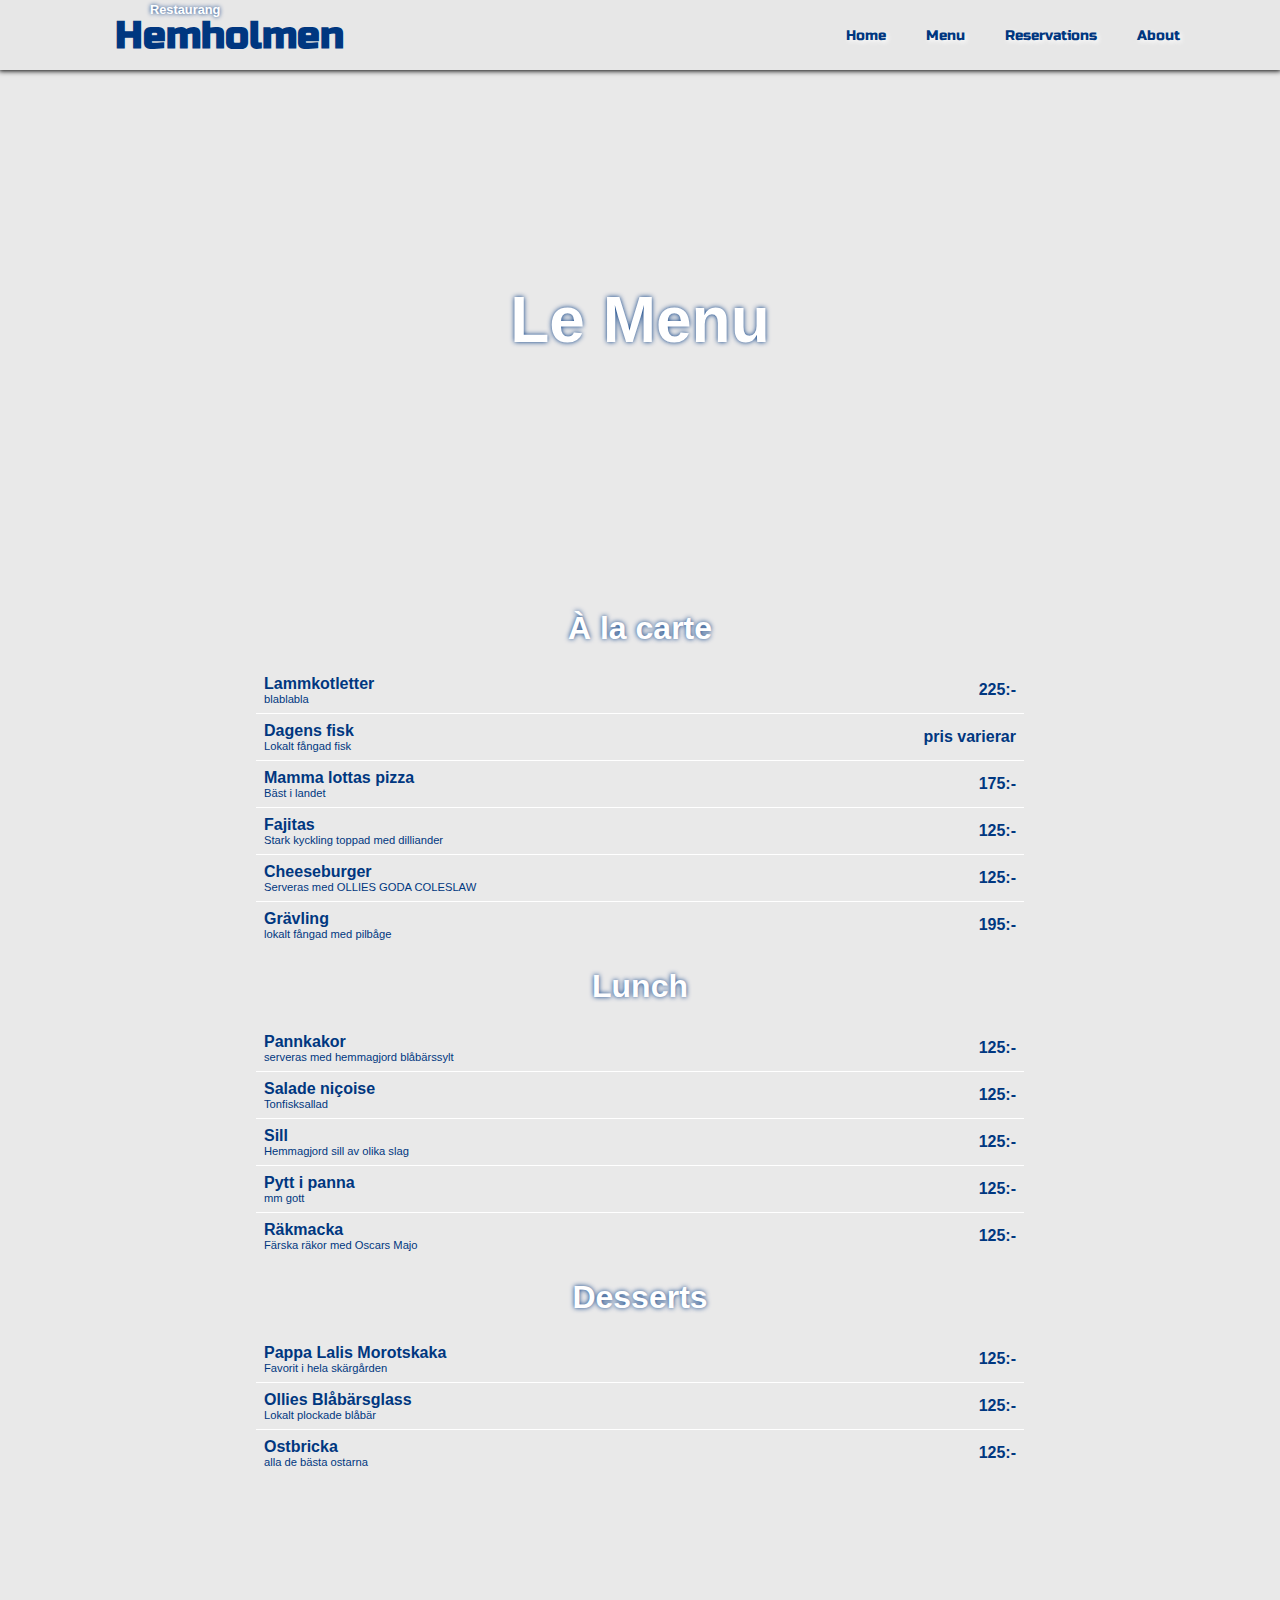
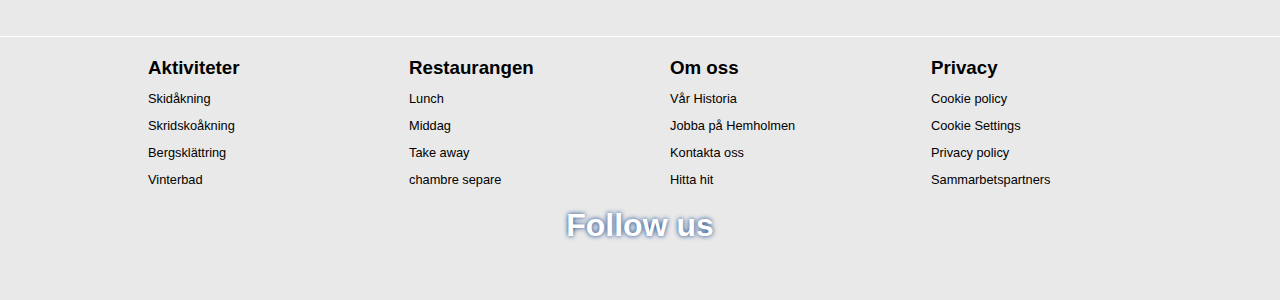
<file: Hemholmen/menu.html>
<html lang="en">
  <head>
    <meta charset="UTF-8" />
    <meta http-equiv="X-UA-Compatible" content="IE=edge" />
    <meta name="viewport" content="width=device-width, initial-scale=1.0" />
    <link
      rel="stylesheet"
      href="https://pro.fontawesome.com/releases/v5.10.0/css/all.css"
      integrity="sha384-AYmEC3Yw5cVb3ZcuHtOA93w35dYTsvhLPVnYs9eStHfGJvOvKxVfELGroGkvsg+p"
      crossorigin="anonymous"
    />
    <link rel="preconnect" href="https://fonts.googleapis.com" />
    <link rel="preconnect" href="https://fonts.gstatic.com" crossorigin />
    <link
      href="https://fonts.googleapis.com/css2?family=Russo+One&display=swap"
      rel="stylesheet"
    />
    <link rel="stylesheet" href="style.css" />
    <title>Home Island</title>
  </head>
  <body>
    <!-- Header -->
    <header class="main-header">
      <div class="hamburger-menu">
        <i class="fas fa-bars menu-btn"></i>
      </div>
      <div class="container header-container flex main-header-flex">
        <div class="logo flex logo-flex">
          <h3 class="prefix-header">Restaurang</h3>
          <i class="fas fa-igloo"></i>
          <h1 class="logo-header"><a href="index.html">Hemholmen</a></h1>
        </div>
        <!-- Main Nav -->
        <nav class="main-nav">
          <ul class="flex main-nav-flex">
            <li><a href="index.html">Home</a></li>
            <li><a href="menu.html">Menu</a></li>
            <li><a href="reservation.html">Reservations</a></li>
            <li><a href="about.html">About</a></li>
          </ul>
        </nav>
      </div>
    </header>
    <!-- Hero -->
    <section class="hero menu-hero">
      <div class="hero-container container flex">
        <h2 class="white-header menu-hero-header">Le Menu</h2>
      </div>
    </section>
    <!-- Menu section -->
    <section class="menu-section menu">
      <h2 class="white-header">À la carte</h2>
      <!-- À la carte -->
      <div class="menu-item">
        <div>
          <h4 class="course-name">Lammkotletter</h4>
          <p>blablabla</p>
        </div>
        <div>
          <h4 class="course-price">225:-</h4>
        </div>
      </div>
      <div class="menu-item">
        <div>
          <h4 class="course-name">Dagens fisk</h4>
          <p>Lokalt fångad fisk</p>
        </div>
        <div>
          <h4 class="course-price">pris varierar</h4>
        </div>
      </div>
      <div class="menu-item">
        <div>
          <h4 class="course-name">Mamma lottas pizza</h4>
          <p>Bäst i landet</p>
        </div>
        <div>
          <h4 class="course-price">175:-</h4>
        </div>
      </div>
      <div class="menu-item">
        <div>
          <h4 class="course-name">Fajitas</h4>
          <p>Stark kyckling toppad med dilliander</p>
        </div>
        <div>
          <h4 class="course-price">125:-</h4>
        </div>
      </div>
      <div class="menu-item">
        <div>
          <h4 class="course-name">Cheeseburger</h4>
          <p>Serveras med OLLIES GODA COLESLAW</p>
        </div>
        <div>
          <h4 class="course-price">125:-</h4>
        </div>
      </div>
      <div class="menu-item">
        <div>
          <h4 class="course-name">Grävling</h4>
          <p>lokalt fångad med pilbåge</p>
        </div>
        <div>
          <h4 class="course-price">195:-</h4>
        </div>
      </div>
      <!-- Lunch -->
      <h2 class="white-header">Lunch</h2>
      <div class="menu-item">
        <div>
          <h4 class="course-name">Pannkakor</h4>
          <p>serveras med hemmagjord blåbärssylt</p>
        </div>
        <div>
          <h4 class="course-price">125:-</h4>
        </div>
      </div>
      <div class="menu-item">
        <div>
          <h4 class="course-name">Salade niçoise</h4>
          <p>Tonfisksallad</p>
        </div>
        <div>
          <h4 class="course-price">125:-</h4>
        </div>
      </div>
      <div class="menu-item">
        <div>
          <h4 class="course-name">Sill</h4>
          <p>Hemmagjord sill av olika slag</p>
        </div>
        <div>
          <h4 class="course-price">125:-</h4>
        </div>
      </div>
      <div class="menu-item">
        <div>
          <h4 class="course-name">Pytt i panna</h4>
          <p>mm gott</p>
        </div>
        <div>
          <h4 class="course-price">125:-</h4>
        </div>
      </div>
      <div class="menu-item">
        <div>
          <h4 class="course-name">Räkmacka</h4>
          <p>Färska räkor med Oscars Majo</p>
        </div>
        <div>
          <h4 class="course-price">125:-</h4>
        </div>
      </div>
      <!-- Desserts -->
      <h2 class="white-header">Desserts</h2>
      <div class="menu-item">
        <div>
          <h4 class="course-name">Pappa Lalis Morotskaka</h4>
          <p>Favorit i hela skärgården</p>
        </div>
        <div>
          <h4 class="course-price">125:-</h4>
        </div>
      </div>
      <div class="menu-item">
        <div>
          <h4 class="course-name">Ollies Blåbärsglass</h4>
          <p>Lokalt plockade blåbär</p>
        </div>
        <div>
          <h4 class="course-price">125:-</h4>
        </div>
      </div>
      <div class="menu-item">
        <div>
          <h4 class="course-name">Ostbricka</h4>
          <p>alla de bästa ostarna</p>
        </div>
        <div>
          <h4 class="course-price">125:-</h4>
        </div>
      </div>
    </section>
    <!--Footer-->
    <footer class="footer footer-section">
      <div class="footer-container flex footer-flex">
        <ul class="flex container">
          <li><h3>Aktiviteter</h3></li>
          <li>Skidåkning</li>
          <li>Skridskoåkning</li>
          <li>Bergsklättring</li>
          <li>Vinterbad</li>
        </ul>
        <ul class="flex container">
          <li><h3>Restaurangen</h3></li>
          <li>Lunch</li>
          <li>Middag</li>
          <li>Take away</li>
          <li>chambre separe</li>
        </ul>
        <ul class="flex container">
          <li><h3>Om oss</h3></li>
          <li>Vår Historia</li>
          <li>Jobba på Hemholmen</li>
          <li>Kontakta oss</li>
          <li>Hitta hit</li>
        </ul>
        <ul class="flex container">
          <li><h3>Privacy</h3></li>
          <li>Cookie policy</li>
          <li>Cookie Settings</li>
          <li>Privacy policy</li>
          <li>Sammarbetspartners</li>
        </ul>
      </div>
      <div class="social-section">
        <h2 class="white-header">Follow us</h2>
        <ul>
          <li><i class="fab fa-instagram"></i></li>
          <li><i class="fab fa-facebook"></i></li>
          <li><i class="fab fa-twitter"></i></li>
        </ul>
      </div>
    </footer>
    <script src="menu-btn-script.js"></script>
  </body>
</html>
</file>
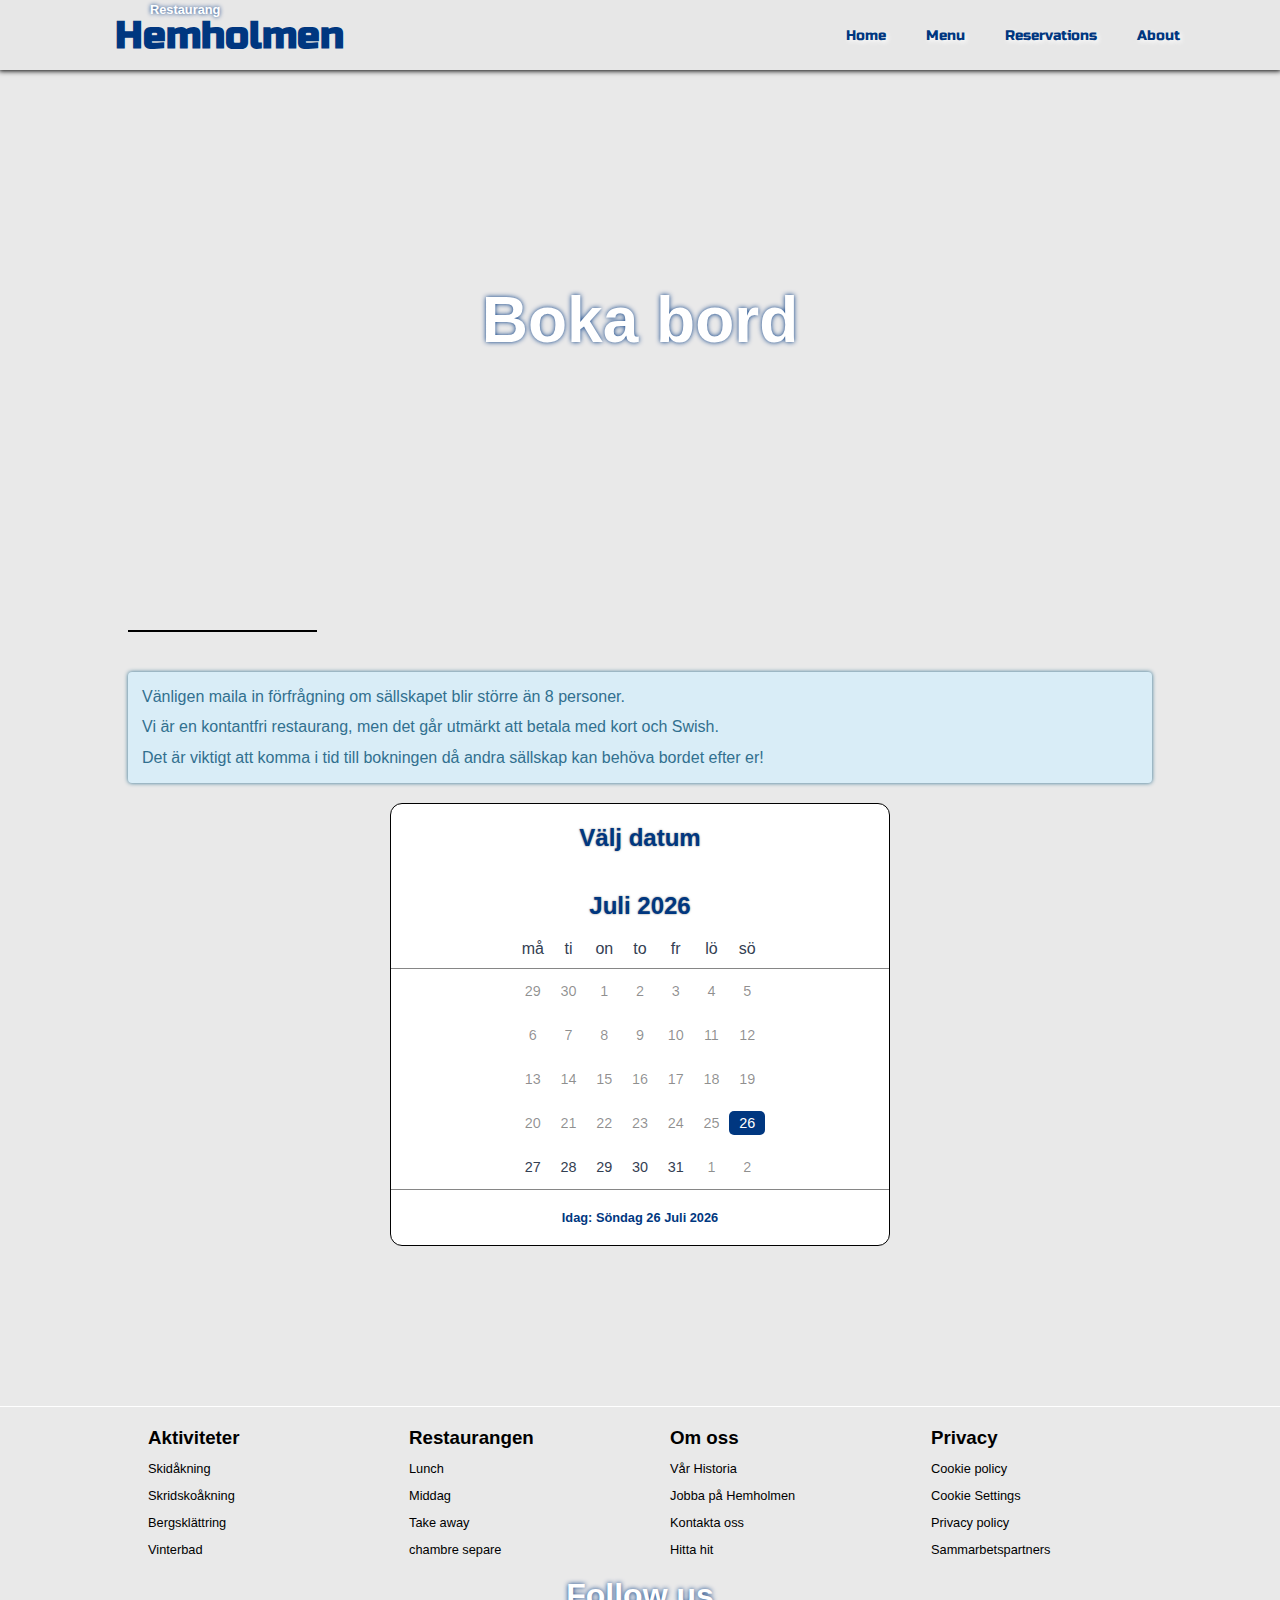
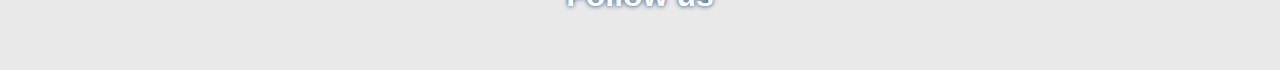
<file: Hemholmen/reservation.html>
<html lang="en">
  <head>
    <meta charset="UTF-8" />
    <meta http-equiv="X-UA-Compatible" content="IE=edge" />
    <meta name="viewport" content="width=device-width, initial-scale=1.0" />
    <link rel="stylesheet" href="https://use.fontawesome.com/releases/v5.15.4/css/all.css" integrity="sha384-DyZ88mC6Up2uqS4h/KRgHuoeGwBcD4Ng9SiP4dIRy0EXTlnuz47vAwmeGwVChigm" crossorigin="anonymous"/>

    <link rel="preconnect" href="https://fonts.googleapis.com" />
    <link rel="preconnect" href="https://fonts.gstatic.com" crossorigin />
    <link
      href="https://fonts.googleapis.com/css2?family=Russo+One&display=swap"
      rel="stylesheet"
    />
    <link rel="stylesheet" href="style.css" />
    <title>Home Island</title>
  </head>
  <body>
    <!-- Header -->
    <header class="main-header">
      <div class="hamburger-menu">
        <i class="fas fa-bars menu-btn"></i>
      </div>
      <div class="container header-container flex main-header-flex">
        <div class="logo flex logo-flex">
          <h3 class="prefix-header">Restaurang</h3>
          <i class="fas fa-igloo"></i>
          <h1 class="logo-header"><a href="index.html">Hemholmen</a></h1>
        </div>
        <!-- Main Nav -->
        <nav class="main-nav">
          <ul class="flex main-nav-flex">
            <li><a href="index.html">Home</a></li>
            <li><a href="menu.html">Menu</a></li>
            <li><a href="reservation.html">Reservations</a></li>
            <li><a href="about.html">About</a></li>
          </ul>
        </nav>
      </div>
    </header>
    <!-- Hero -->
    <section class="hero reservation-hero">
      <div class="hero-container container flex">
        <h2 class="white-header reservation-header">Boka bord</h2>
      </div>
    </section>
    <!-- Booking-section -->
    <section class="booking-section">
      <div class="grid-icon-section">
        <div class="grid-icon grid-icon-calendar flex" onclick="calendarClicked()">
          <i class="far fa-calendar-alt"></i>
        </div>
        <div class="grid-icon grid-icon-guests flex" onclick="guestClicked()">
          <i class="fas fa-user-friends"></i>
        </div>
        <div class="grid-icon grid-icon-time flex" onclick="timeClicked()">
          <i class="far fa-clock"></i>
        </div>
        <div class="grid-icon grid-icon-req flex" onclick="reqClicked()">
          <i class="fas fa-comment"></i>
        </div>
        <div class="grid-icon grid-icon-contact flex" onclick="contactClicked()">
          <i class="fas fa-user"></i>
        </div>
      </div>
        <div class="alert-msg-box">
          <div class="alert-container">
          <p>Vänligen maila in förfrågning om sällskapet blir större än 8 personer.
          </p>
          <p>Vi är en kontantfri restaurang, men det går utmärkt att betala med kort och Swish.
          </p>
          <p>Det är viktigt att komma i tid till bokningen då andra sällskap kan behöva bordet efter er!
          </p>
        </div>
        </div>
        <div class="info-box hidden">
          <div class="date-info"></div>
          <div class="guests-info"></div>
          <div class="time-info"></div>
          <div class="req-info"></div>
        </div>
        <!-- Calendar section -->
        <div class="calendar-section flex">
          <h2 class="blue-header">Välj datum</h2>
          <header class="calendar-header flex">
            <button
              class="calendar-btn calendar-prev-btn"
              onclick="decrementMonth()"
            >
              <i class="fas fa-caret-left"></i>
            </button>
            <h2 class="calendar-heading flex blue-header">Calendar Heading</h2>
            <button
              class="calendar-btn calendar-next-btn"
              onclick="incrementMonth()"
            >
              <i class="fas fa-caret-right"></i>
            </button>
          </header>
          <div class="weekdays-container flex">
            <div class="weekdays">
              <div>må</div>
              <div>ti</div>
              <div>on</div>
              <div>to</div>
              <div>fr</div>
              <div>lö</div>
              <div>sö</div>
            </div>
          </div>
          <div class="calendar-container flex">
            <div class="calendar">
              <div class="days-passed"></div>
              <div class="active-days"></div>
              <div class="days-greyed"></div>
            </div>
          </div>
          <footer class="calendar-footer-container">
            <div class="calendar-footer">
              <h2 class="footer-heading flex">Footer-heading</h2>
            </div>
          </footer>
        </div>
      </div>
      <!-- Guest section -->
      <div class="guest-section hidden">
        <div class="guest-grid">
          <header class="guest-header grid-item grid-item-1">
            <h2>Välj antal personer</h2>
          </header>
          <div class="guest-amount grid-item flex">
            <i class="fas fa-user"></i>
            <p class="guest-value">2</p>
          </div>
          <div class="guest-amount grid-item flex">
            <i class="fas fa-user"></i>
            <p class="guest-value">3</p>
          </div>
          <div class="guest-amount grid-item flex">
            <i class="fas fa-user"></i>
            <p class="guest-value">4</p>
          </div>
          <div class="guest-amount grid-item flex">
            <i class="fas fa-user"></i>
            <p class="guest-value">5</p>
          </div>
          <div class="guest-amount grid-item flex">
            <i class="fas fa-user"></i>
            <p class="guest-value">6</p>
          </div>
          <div class="guest-amount grid-item flex">
            <i class="fas fa-user"></i>
            <p class="guest-value">7</p>
          </div>
          <div class="guest-amount grid-item grid-item-8 flex">
            <i class="fas fa-user"></i>
            <p class="guest-value">8</p>
          </div>
        </div>
      </div>
      <!-- Time section -->
      <div class="time-section hidden">
        <h2 class="time-header">Välj tid</h2>
        <div class="lunch-section time-container">
          <h2>Lunchbokning</h2>
          <p class="cursive">Vardagar 10:30 - 15:00</p>
          <h3>Restaurangen</h3>
          <div class="times">
            <div class="time-element">
              <i class="far fa-clock"></i>
              <p class="time-value">10:30</p>
            </div>
            <div class="time-element">
              <i class="far fa-clock"></i>
              <p class="time-value">11:00</p>
            </div>
            <div class="time-element">
              <i class="far fa-clock"></i>
              <p class="time-value">11:30</p>
            </div>
            <div class="time-element">
              <i class="far fa-clock"></i>
              <p class="time-value">12:00</p>
            </div>
            <div class="time-element">
              <i class="far fa-clock"></i>
              <p class="time-value">12:30</p>
            </div>
            <div class="time-element time-booked">
              <i class="far fa-clock"></i>
              <p class="time-value">13:00</p>
            </div>
            <div class="time-element">
              <i class="far fa-clock"></i>
              <p class="time-value">13:30</p>
            </div>
            <div class="time-element time-booked">
              <i class="far fa-clock"></i>
              <p class="time-value">14:00</p>
            </div>
            <div class="time-element">
              <i class="far fa-clock"></i>
              <p class="time-value">14:30</p>
            </div>
          </div>
        </div>
        <div class="dinner-section time-container">
          <h2>Middagsbokning</h2>
          <p class="cursive">Alla dagar efter 17:00</p>
          <h3>Restaurangen</h3>
          <div class="times">
            <div class="time-element">
              <i class="far fa-clock"></i>
              <p class="time-value">17:00</p>
            </div>
            <div class="time-element">
              <i class="far fa-clock"></i>
              <p class="time-value">17:30</p>
            </div>
            <div class="time-element time-booked">
              <i class="far fa-clock"></i>
              <p class="time-value">18:00</p>
            </div>
            <div class="time-element time-booked">
              <i class="far fa-clock"></i>
              <p class="time-value">18:30</p>
            </div>
            <div class="time-element">
              <i class="far fa-clock"></i>
              <p class="time-value">19:00</p>
            </div>
            <div class="time-element">
              <i class="far fa-clock"></i>
              <p class="time-value">19:30</p>
            </div>
            <div class="time-element">
              <i class="far fa-clock"></i>
              <p class="time-value">20:00</p>
            </div>
            <div class="time-element">
              <i class="far fa-clock"></i>
              <p class="time-value">20:30</p>
            </div>
            <div class="time-element">
              <i class="far fa-clock"></i>
              <p class="time-value">21:00</p>
            </div>
          </div>
        </div>
      </div>
      <!-- Req section-->
      <div class="req-section hidden">
        <h2>Övriga önskemål</h2>
        <label for="req-input">önskemål</label>
        <textarea id="req-input" name="req-input"></textarea>
        <button class="req-btn send-btn" onclick="renderContactSection()">
          VIDARE
        </button>
      </div>
      <!-- contact section -->
      <div class="contact-section hidden">
        <h2>Kontaktuppgifter</h2>
        <div class="contact-input-section">
          <div class="name flex">
            <div class="form-label">
            <label>Namn<i class="required">*</i></label>
          </div>
          <div class="form-flex container test">
            <input type="text" name="name" id="name" class="form" />
            <i class="fas fa-check-circle verified-circle name-circle hidden"></i>
          </div>
          <p class="form-para name-para">Ange ditt namn</p>
          </div>
          <div class="email flex">
            <div class="form-label">
            <label>Emailadress<i class="required">*</i></label>
          </div>
          <div class="form-flex container">
            <input type="text" name="email" id="email" class="form"/>
            <i class="fas fa-check-circle verified-circle email-circle hidden"></i>
          </div>
          <p class="form-para email-para">Ange en giltig E-postadress</p>
          </div>
          <div class="phone flex">
            <div class="form-label">
            <label>Telefonnummer<i class="required">*</i></label>
          </div>
          <div class="form-flex container">
            <input type="text" name="phone" id="phone" class="form" />
            <i class="fas fa-check-circle verified-circle phone-circle hidden"></i>
          </div>
          <p class="form-para phone-para">Ange ett giltigt svenskt mobilnummer</p>
          </div>
        </div>
        <div class="contact-checkbox-section">
          <div class="confirmation-email">
            <input type="checkbox" id="email-checkbox"/><label
              >Skicka bekräftelse visa email</label
            >
          </div>
          <div class="confirmation-sms">
            <input type="checkbox" id="phone-checkbox"/><label>Skicka bekräftelse via SMS</label>
          </div>
          <div class="offers">
            <input type="checkbox" /><label>Ja, jag vill få erbjudanden</label>
          </div>
        </div>
        <button class="contact-btn grey-btn">Skicka bokning</button>
      </div>
      </div>
    </section>
    <div class="booking-confirmation-section hidden">
      <div class="booking-confirmation-container">
        <header>
          <h2 class="booking-confirmation-header">Din bokning är bekräftad!<i class="fas fa-check-circle"></i></h2>
        </header>
        <div class="booking-confirmation-body">
          <div class="flex confirmation-flex">
          <h4 class="date-confirmed"></h4>
        </div>
        <div class="flex confirmation-flex">
          <h4 class="guests-confirmed"></h4>
        </div>
          <div class="flex confirmation-flex">
          <h4 class="time-confirmed"></h4>
        </div>
        <div class="flex confirmation-flex">
          <h4 class="req-confirmed"></h4>
        </div>
        <div class="flex confirmation-flex">
          <h4 class="client-info-confirmed"></h4>
        </div>
          </div>
      </div>
      </div>
    <!-- Footer -->
    <footer class="footer footer-section">
      <div class="footer-container flex footer-flex">
        <ul class="flex container">
          <li><h3>Aktiviteter</h3></li>
          <li>Skidåkning</li>
          <li>Skridskoåkning</li>
          <li>Bergsklättring</li>
          <li>Vinterbad</li>
        </ul>
        <ul class="flex container">
          <li><h3>Restaurangen</h3></li>
          <li>Lunch</li>
          <li>Middag</li>
          <li>Take away</li>
          <li>chambre separe</li>
        </ul>
        <ul class="flex container">
          <li><h3>Om oss</h3></li>
          <li>Vår Historia</li>
          <li>Jobba på Hemholmen</li>
          <li>Kontakta oss</li>
          <li>Hitta hit</li>
        </ul>
        <ul class="flex container">
          <li><h3>Privacy</h3></li>
          <li>Cookie policy</li>
          <li>Cookie Settings</li>
          <li>Privacy policy</li>
          <li>Sammarbetspartners</li>
        </ul>
      </div>
      <div class="social-section">
        <h2 class="white-header">Follow us</h2>
        <ul>
          <li><i class="fab fa-instagram"></i></li>
          <li><i class="fab fa-facebook"></i></li>
          <li><i class="fab fa-twitter"></i></li>
        </ul>
      </div>
    </footer>
    <script src="calendar-script.js"></script>
    <script src="menu-btn-script.js"></script>
  </body>
</html>
</file>
<file: Hemholmen/style.css>
* {
  margin: 0;
  padding: 0;
  box-sizing: border-box;
}
:root {
  --color-main: rgb(0, 55, 128);
  --color-transparent: rgba(0, 0, 0, 0.4);
  --color-body: rgb(233, 233, 233);
}
/* Universiella tilldelningar */

body {
  font-family: "Segoe UI", Tahoma, Geneva, Verdana, sans-serif;
  background-color: var(--color-body);
}
.container {
  height: 100%;
  width: 100%;
}
img {
  width: 100%;
}
button {
  border: none;
  background-color: rgba(0, 0, 0, 0);
  color: #fff;
}
ul {
  list-style-type: none;
}
a {
  text-decoration: none;
  color: inherit;
  font-family: "Russo One", sans-serif;
}
.flex {
  display: flex;
  justify-content: center;
  align-items: center;
}
.btn {
  padding: 6px;
  border-radius: 4px;
  transition: all 0.5s ease-in-out;
}
.btn-outline {
  color: #fff;
  border: 1px solid white;
}
.btn-outline:hover {
  box-shadow: 1px 1px 5px 5px #fff;
  text-shadow: 0px 0px 4px var(--color-main);
}
.btn:hover {
  cursor: pointer;
}
.white-header {
  color: #fff;
  text-shadow: 0px 0px 5px var(--color-main);
  font-size: 2rem;
}
.blue-header {
  color: var(--color-main);
  text-shadow: 0px 0px 2px rgb(122, 122, 122);
}
.cursive {
  font-style: italic;
}
.hidden {
  display: none;
}

/* Header */

.hamburger-menu {
  position: absolute;
  top: 20px;
  right: 30px;
  font-size: 2rem;
  display: none;
  color: var(--color-main);
}
.hamburger-menu:hover {
  cursor: pointer;
}
.main-header {
  height: 70px;
  box-shadow: 0px 0px 5px 1px;
  background-color: rgb(231, 231, 231);
}
.main-header-flex {
  justify-content: space-between;
}
.header-container {
  max-width: 1100px;
  margin: 0 auto;
}

/* Logo */

.logo {
  color: var(--color-main);
  padding: 10px;
  transition: all 0.2s ease-in-out;
  position: relative;
  font-size: 1.2rem;
}
.logo:hover {
  cursor: pointer;
  text-shadow: 0px 0px 2px rgb(255, 0, 157);
}
.logo-flex {
  gap: 15px;
}
.fa-igloo {
  font-size: 1.8rem;
}
.prefix-header {
  color: #fff;
  text-shadow: 0px 0px 4px var(--color-main);
  font-size: 0.8rem;
  position: absolute;
  top: 0;
  left: 60px;
}
/* Main-nav */

.main-nav-flex {
  gap: 40px;
}
.main-nav {
  padding: 10px;
}
.main-nav li {
  font-size: 0.9rem;
  color: var(--color-main);
  text-shadow: 2px 2px 5px #fff;
  transition: all 0.3s ease-in-out;
}
.main-nav li:hover {
  color: #fff;
  text-shadow: 2px 2px 5px var(--color-main);
}

/* Hero */

.hero {
  height: 500px;
  background-image: url("https://cdn.pixabay.com/photo/2021/01/12/18/09/snow-5912188_1280.jpg");
  background-position: center;
  background-size: cover;
  background-repeat: no-repeat;
}
.hero-box {
  background-color: var(--color-transparent);
  width: 350px;
  height: 250px;
  padding: 20px;
  border: 1px solid #fff;
  border-radius: 4px;
}
.hero-flex {
  flex-direction: column;
  justify-content: space-between;
}
.hero-box p {
  color: #fff;
}

/* Chevron */

.nav-btn {
  padding: 12px;
  font-size: 3rem;
  margin: 0 30px;
}
.nav-btn:hover {
  text-shadow: 0px 0px 12px var(--color-main);
}

/* Small-card-section */

.small-card-section {
  width: 80%;
  margin: 40px auto;
  display: grid;
  grid-template-columns: repeat(4, 1fr);
  gap: 40px;
}
.small-card {
  background-color: #fff;
  padding: 10px;
  border-radius: 4px;
  transition: box-shadow 0.3s ease-in-out;
  text-align: center;
}
.small-card i {
  font-size: 4rem;
}
.small-card-flex {
  flex-direction: column;
  gap: 20px;
}
.small-card:hover {
  box-shadow: 1px 1px 10px 1px;
}

/* content-hero */
.content-hero {
  position: relative;
  background-image: url("https://cdn.pixabay.com/photo/2017/12/22/11/09/schilthorn-3033448_1280.jpg");
  transition: all 0.5s ease-in-out;
}
.rounded-nav-container {
  display: flex;
  gap: 10px;
  position: absolute;
  bottom: 100px;
}
.rounded-nav-btn {
  padding: 6px;
  border-radius: 50%;
  background-color: var(--color-transparent);
}
.content-hero-box p,
.content-hero-box h2 {
  transition: all 0.9s ease-in-out;
}

/* big-card-section */

.big-card-grid {
  display: grid;
  width: 80%;
  margin: 40px auto;
  grid-template-columns: repeat(2, 1fr);
  gap: 40px;
}
.big-card {
  text-align: center;
  box-shadow: 3px 3px 10px 0px;
  transition: box-shadow 0.5s ease-in-out;
}
.big-card img {
  height: 100%;
}
.big-card h2 {
  margin: 15px 0;
}
.big-card-flex {
  flex-direction: column;
  justify-content: space-between;
}
.big-card a {
  height: 70px;
  transition: all 0.3s ease-in;
  text-shadow: 0px 0px 10px #fff;
  color: var(--color-main);
}
.big-card a:hover {
  background-color: var(--color-main);
  color: #fff;
  cursor: pointer;
}

/* footer */

.footer {
  border-top: 1px solid #fff;
  margin-top: 160px;
}
.footer-container {
  width: 80%;
  margin: 0 auto;
  display: grid;
  grid-template-columns: repeat(4, 1fr);
  gap: 20px;
}
.footer-flex ul {
  flex-direction: column;
  align-items: flex-start;
  padding: 20px;
  gap: 12px;
}
.footer-container li:not(:first-child) {
  font-size: 0.8rem;
}
.footer-container li:hover:not(:first-child) {
  color: var(--color-main);
  cursor: pointer;
  text-shadow: 0px 0px 10px #fff;
}
.social-section {
  display: flex;
  justify-content: center;
  align-items: center;
  flex-direction: column;
}
.social-section ul {
  display: flex;
  gap: 40px;
}
.social-section i {
  font-size: 2rem;
  padding: 20px;
  color: var(--color-main);
  transition: all 0.5s ease-in-out;
}
.social-section i:hover {
  cursor: pointer;
  color: #fff;
  text-shadow: 0px 0px 10px var(--color-main);
}

/* Menu  Section */

/* Hero */

.menu-hero {
  background-image: url("https://cdn.pixabay.com/photo/2020/01/14/22/48/alps-4766516_1280.jpg");
}
.menu-hero-header {
  font-size: 4rem;
}
.menu-hero-header:hover {
  color: var(--color-main);
  text-shadow: 0px 0px 5px red;
}
/* Menu-section */

.menu {
  width: 60%;
  margin: 40px auto;
  text-align: center;
}
.menu-section h2 {
  margin: 20px 0;
}
.menu-item {
  display: flex;
  justify-content: space-between;
  align-items: center;
  border-bottom: 1px solid #fff;
  padding: 8px;
  color: var(--color-main);
}
.menu-item:nth-child(7),
.menu-item:nth-child(13),
.menu-item:nth-child(17) {
  border-bottom: none;
}
.course-name {
  text-align: start;
}
.menu-section p {
  text-align: start;
  font-size: 0.7rem;
}

.course-price {
  text-align: end;
}

/* about */

/* Hero */

.about-hero {
  background-image: url("https://cdn.pixabay.com/photo/2017/10/28/14/56/dolomites-2897227_1280.jpg");
}

.about-header {
  font-size: 4rem;
}

/* Layout-card */

.layout-card {
  display: grid;
  grid-template-columns: repeat(2, 1fr);
}
.layout-card-flex {
  flex-direction: column;
  gap: 20px;
}
.text-card {
  padding: 50px;
  line-height: 1.5rem;
}

/* Reservation */

/* Hero */

.reservation-hero {
  background-image: url("https://cdn.pixabay.com/photo/2014/09/17/20/26/restaurant-449952_1280.jpg");
}

.reservation-header {
  font-size: 4rem;
}
/* Booking-section */
.booking-section {
  color: #344052;
  font-family: Arial, Helvetica, sans-serif;
  min-height: 600px;
  width: 80%;
  margin: 40px auto;
}
.grid-icon-section {
  display: grid;
  grid-template-columns: repeat(5, 1fr);
  margin: 40px auto;
  gap: 20px;
}
.grid-icon {
  padding: 10px;
  font-size: 1.4rem;
  color: rgba(0, 0, 0, 0.425);
}
.grid-icon-active {
  border-bottom: 2px solid black;
}
.grid-icon:hover {
  cursor: not-allowed;
}
.grid-icon-visited {
  color: black;
}
.grid-icon-visited:hover {
  cursor: pointer;
}
.alert-msg-box {
  background-color: #d9edf7;
  color: #31708f;
  border-radius: 4px;
  box-shadow: 0px 0px 4px 0px #31708f;
  margin-bottom: 20px;
}
.alert-container {
  padding: 10px;
}
.alert-container p {
  line-height: 1.4rem;
  padding: 4px;
}
/* calendar-section */

.calendar-section {
  max-width: 500px;
  margin: 0 auto;
  flex-direction: column;
  border: 1px solid black;
  border-radius: 12px;
  background-color: #fff;
}
.calendar-header {
  justify-content: space-between;
  width: 100%;
  border-top-left-radius: 12px;
  border-top-right-radius: 12px;
  color: var(--color-main);
}
.calendar-header i {
  font-size: 3rem;
  padding: 5px;
}
.calendar-btn {
  color: var(--color-main);
}
.calendar-btn:hover {
  cursor: pointer;
  color: rgba(0, 55, 128, 0.596);
}
.calendar-prev-btn {
  margin-left: 5px;
}
.calendar-next-btn {
  margin-right: 5px;
}
.weekdays-container {
  border-bottom: 1px solid rgb(134, 134, 134);
  width: 100%;
}
.weekdays {
  display: grid;
  grid-template-columns: repeat(7, 1fr);
  width: 250px;
  text-align: center;
  padding-bottom: 10px;
}

.calendar div {
  border-radius: 5px;
}
.day:hover {
  cursor: pointer;
  background-color: var(--color-body);
}
.prev-days,
.next-days {
  color: rgba(0, 0, 0, 0.438);
}
.prev-days:hover,
.next-days:hover {
  background-color: #fff;
  cursor: default;
}
.calendar-container {
  width: 100%;
}
.calendar {
  display: grid;
  grid-template-columns: repeat(7, 1fr);
  width: 250px;
  text-align: center;
}
.today {
  background-color: var(--color-main);
  color: #fff;
}
.today:hover {
  background-color: rgba(0, 55, 128, 0.521);
}
.day {
  font-size: 0.9rem;
  margin: 10px 0;
  line-height: 1.5rem;
}
.calendar-section h2 {
  padding: 20px;
}
.calendar-footer-container {
  width: 100%;
  border-top: 1px solid rgb(134, 134, 134);
  border-bottom-left-radius: 12px;
  border-bottom-right-radius: 12px;
  color: var(--color-main);
}
.footer-heading {
  font-size: 0.8rem;
}

/* Guest-section */
.info-box {
  margin-bottom: 20px;
  background-color: #fff;
  border-radius: 4px;
  padding: 10px;
  box-shadow: 0px 0px 2px 0px;
}
.guest-grid {
  display: grid;
  grid-template-columns: repeat(3, 1fr);
  gap: 10px;
}
.grid-item {
  border-radius: 3px;
  padding: 10px;
  box-shadow: 0px 0px 2px 0px black;
  background-color: #fff;
  color: var(--color-main);
  transition: all 0.2s ease-in-out;
}
.grid-item:first-child {
  background-color: inherit;
  box-shadow: none;
  color: black;
}
.grid-item:hover {
  cursor: pointer;
  background-color: var(--color-main);
  color: #fff;
}
.grid-item:nth-child(1):hover {
  background-color: var(--color-body);
  color: black;
  cursor: auto;
}
.grid-item p {
  margin-left: 5px;
}
.grid-item-1 {
  grid-column-start: 1;
  grid-column-end: 4;
}
.grid-item-8 {
  grid-column-start: 1;
  grid-column-end: 4;
}

/* Time-section */
.time-section h2,
.time-section h3,
.time-section p {
  margin: 10px;
}
.time-container h3 {
  font-size: 0.9rem;
}
.time-container {
  border-radius: 4px;
  box-shadow: 0px 0px 2px 0px;
  background-color: #fff;
  margin: 30px 0 30px 0;
}
.time-container h2 {
  padding-top: 10px;
}
.time-header {
  padding: 20px 0 0 0;
}
.times p {
  margin: 0 0 0 5px;
}
.times {
  display: flex;
  flex-wrap: wrap;
}
.time-element {
  display: flex;
  text-align: center;
  justify-content: center;
  padding: 10px;
  border-radius: 4px;
  color: #fff;
  background-color: #58b951;
  margin: 0 0 10px 10px;
  font-size: 0.9rem;
}
.time-element:hover {
  cursor: pointer;
  background-color: rgb(34, 139, 42);
}
.time-booked {
  background-color: #5d5f5e;
}
.time-booked p {
  text-decoration: line-through;
}
.time-booked:hover {
  cursor: auto;
  background-color: #5d5f5e;
}
/* REQ-section */
.req-section h2 {
  margin: 20px 0;
}
#req-input {
  width: 100%;
  min-height: 150px;
  border-radius: 4px;
  border: none;
  box-shadow: 0px 0px 2px 0px;
  font-family: arial;
  padding: 10px;
  margin-top: 8px;
}
#req-input:focus {
  outline: none;
  box-shadow: 0px 0px 6px 0px var(--color-main);
}
.send-btn,
.contact-btn {
  width: 100%;
  background-color: rgb(255, 145, 1);
  padding: 14px;
  border-radius: 4px;
  margin-top: 20px;
  box-shadow: 0px 0px 2px 0px black;
}
.send-btn:hover {
  cursor: pointer;
  background-color: rgb(211, 121, 4);
}

/* Contact section */

.contact-section h2 {
  margin: 20px 0;
}
.contact-input-section {
  display: grid;
  grid-template-areas:
    "name name"
    "email  phone"
    "nav  foot";
  gap: 15px;
}
.contact-input-section label {
  font-size: 0.8rem;
}
.form-label {
  margin: 6px 0;
}
.form {
  border: none;
  padding: 6px;
  border-radius: 2px;
  box-shadow: 0px 0px 2px 0px;
}
.form-para {
  font-size: 0.8rem;
  margin: 5px 0;
  color: var(--color-body);
}
.orange {
  color: rgb(228, 137, 0);
}
.form:focus {
  outline: none;
  box-shadow: 0px 0px 4px 0px var(--color-main);
}
.verified:focus {
  box-shadow: 0px 0px 6px 0px green;
}
.verified {
  box-shadow: 0px 0px 6px 0px green;
}
.not-verified {
  box-shadow: 0px 0px 6px 0px orange;
}
.verified-circle {
  color: green;
  font-size: 1.4rem;
}
.form-flex {
  display: flex;
  align-items: center;
  gap: 5px;
}
.not-verified:focus {
  box-shadow: 0px 0px 6px 0px orange;
}
.name {
  grid-area: name;
}
.name,
.email,
.phone {
  flex-direction: column;
  align-items: flex-start;
}
.name {
  grid-area: name;
}
.name input {
  width: 95%;
}
.email {
  grid-area: email;
}
.phone {
  grid-area: phone;
}
.email input {
  width: 100%;
}
.phone input {
  width: 90%;
}
.contact-checkbox-section {
  display: grid;
  grid-template-columns: repeat(2, 1fr);
  gap: 15px;
}
.contact-checkbox-section label {
  margin-left: 4px;
}
.grey-btn {
  background-color: grey;
}

/* Booking-confirmation-section */

.booking-confirmation-section {
  box-shadow: 0px 0px 2px 0px black;
  background-color: #fff;
  min-height: 250px;
  max-width: 550px;
  margin: 60px auto;
  border-radius: 4px;
}
.booking-confirmation-container {
  padding: 20px;
}
.booking-confirmation-header {
  font-size: 2.2rem;
  padding-bottom: 10px;
  color: var(--color-main);
}
.booking-confirmation-header i {
  color: rgb(34, 139, 42);
  margin-left: 20px;
}
.booking-confirmation-container h4 {
  padding-top: 10px;
}
.text-small {
  font-size: 0.8rem;
}
.confirmation-flex {
  justify-content: start;
}
.required {
  color: #a94442;
  font-style: italic;
}

/* Media Queries */

@media (max-width: 800px) {
  .hamburger-menu {
    display: block;
  }
  .hamburger-menu i:hover {
    opacity: 0.7;
  }
  .main-nav-flex {
    display: block;
    position: absolute;
    left: 0;
    top: 70px;
    background-color: var(--color-body);
    color: #fff;
    height: 500px;
    width: 40%;
    text-align: center;
    border-right: 1px solid #fff;
    opacity: 0.9;
    transform: translatex(-500px);
    transition: all 0.3s ease-in-out;
  }
  .show {
    transform: translatex(0px);
  }
  .main-nav li {
    padding: 15px 0;
    border-bottom: 1px solid #fff;
    font-size: 1.2rem;
  }
  .hero-box {
    width: 250px;
    height: 150px;
  }
  .content-hero-box {
    height: 180px;
    text-align: center;
  }
  .hero-box p {
    display: none;
  }
  .small-card-section {
    grid-template-columns: repeat(2, 1fr);
  }
  .big-card-grid {
    grid-template-columns: 1fr;
  }
  .footer-container {
    grid-template-columns: repeat(2, 1fr);
  }
  .layout-card {
    display: flex;
    flex-direction: column;
  }
  .img-card-two {
    order: 4;
  }
  .layout-card div {
    width: 80%;
    margin: 0 auto;
  }
  .contact-input-section {
    display: grid;
    grid-template-areas:
      "name name"
      "email  email"
      "phone phone";
    gap: 15px;
  }
  .name {
    grid-area: name;
  }
  .email {
    grid-area: email;
  }
  .phone {
    grid-area: phone;
  }
  .email input,
  .name input,
  .phone input {
    width: 95%;
  }
  .contact-checkbox-section {
    margin-top: 15px;
    display: grid;
    grid-template-columns: 1fr;
    gap: 15px;
  }
}
</file>
